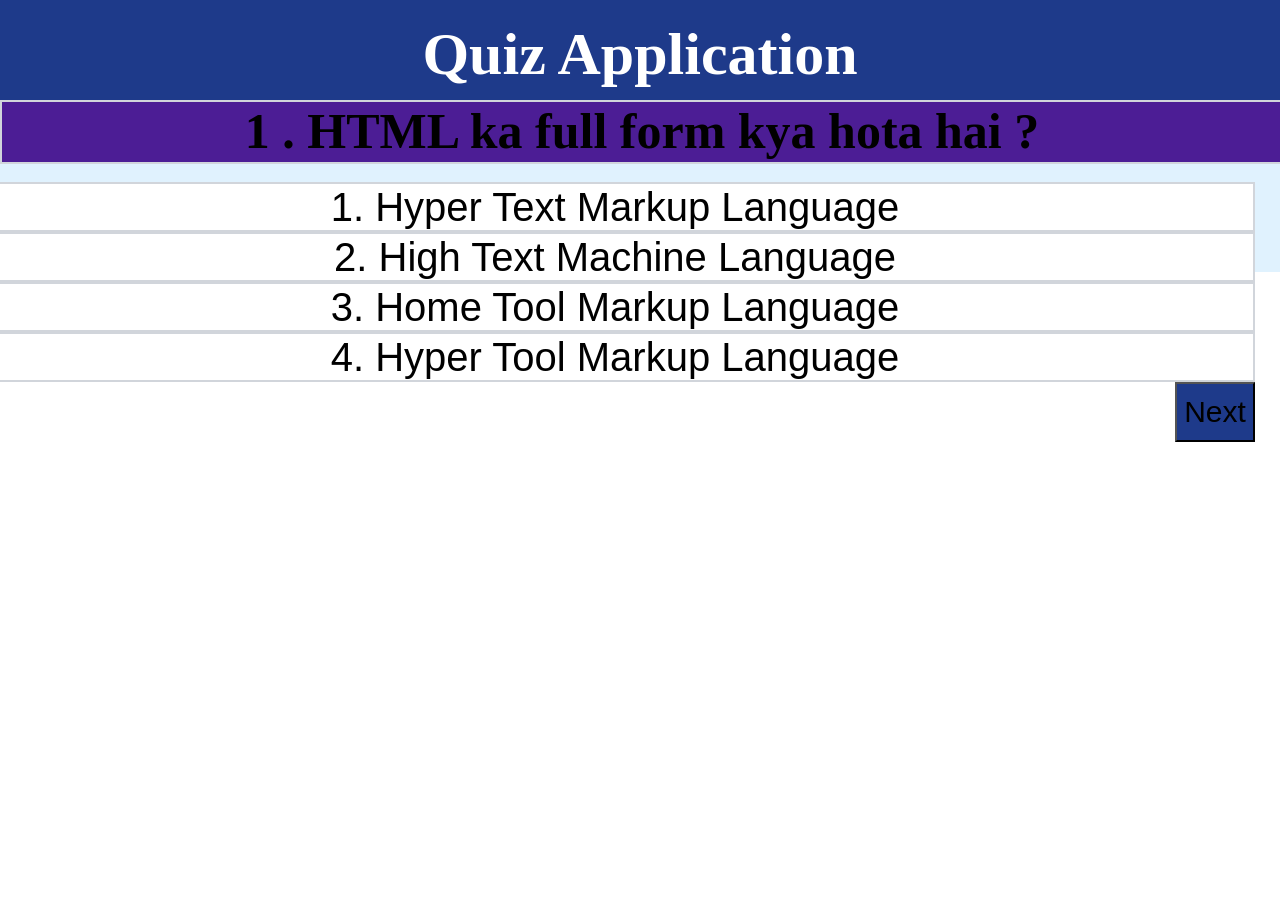
<file: quizApplication.html>
<!DOCTYPE html>
<html lang="en">
<head>
    <meta charset="UTF-8">
    <meta name="viewport" content="width=device-width, initial-scale=1.0">
    <title>Document</title>
    <link rel="stylesheet" href="quizApplicaton.css">
</head>
<body>
    <h2>Quiz Application</h2>
    <div class="container">
    <h4 id="question1"></h4>
    <br>
    <button id="option1" onclick="selectAns(0)"></button>
    <br>
    <button id="option2" onclick="selectAns(1)"></button>
    <br>
    <button id="option3" onclick="selectAns(2)"></button>
    <br>
    <button id="option4" onclick="selectAns(3)"></button>
    <br>
    <button id="nextBtn" onclick="nextQuestion()">Next</button>
    <br>
    </div>
    <script src="quizApplication.js"></script>
</body>
</html>
</file>
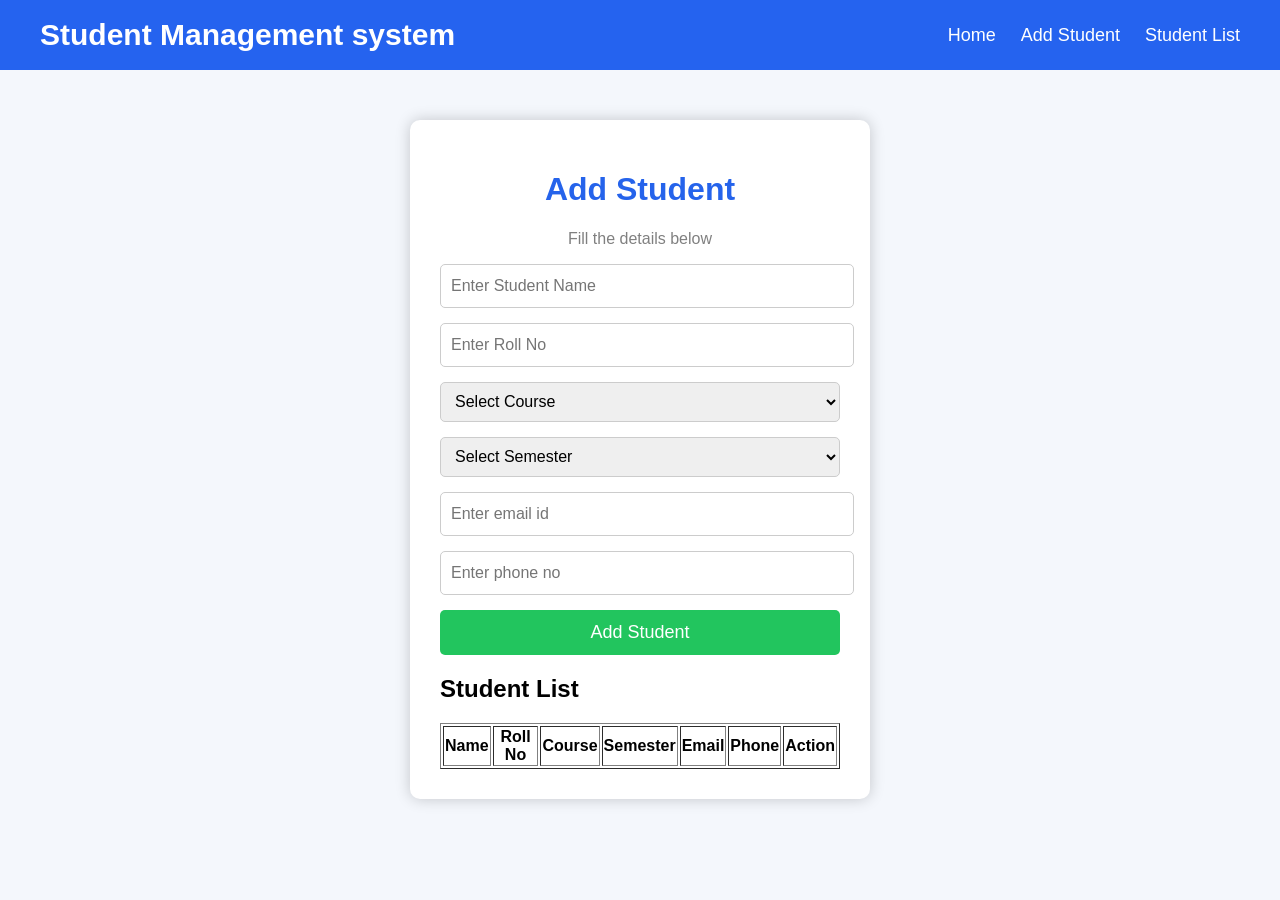
<file: studentManagementSystem.html>
<!DOCTYPE html>
<html lang="en">
<head>
    <meta charset="UTF-8">
    <meta name="viewport" content="width=device-width, initial-scale=1.0">
    <title>Document</title>
    <link rel="stylesheet" href="studentManagementSystem.css">
</head>
<body>
    <div class="navbar">
        <h2>Student Management system</h2>
        <ul class="nav-links">
          <li><a href="#">Home</a></li>
          <li><a href="#">Add Student</a></li>
          <li><a href="#">Student List</a></li>
        </ul>
    </div>
    <div class="container">
    <h1>Add Student</h1>
    <p>Fill the details below</p>
    <form action="">
        <input type="text" id="userName" placeholder="Enter Student Name">
        <br>
        <input type="text" id="rollNo" placeholder="Enter Roll No">
        <br>
        <select name="course" id="course">
            <option value="course">Select Course</option>
            <option value="BCA">BCA</option>
            <option value="BBA">BBA</option>
            <option value="B.Tech">B.Tech</option>
        </select>
        <br>
        <select name="Semester" id="Semester">
            <option value="Semester">Select Semester</option>
            <option value="1">1</option>
            <option value="2">2</option>
            <option value="3">3</option>
            <option value="4">4</option>
            <option value="5">5</option>
            <option value="6">6</option>
            <option value="7">7</option>
            <option value="8">8</option>
        </select>
        <br>
        <input type="email" id="emailId" placeholder="Enter email id">
        <br>
        <input type="tel" id="phoneNo" placeholder="Enter phone no">
        <br>
        <button type="button" id="addBtn">Add Student</button>
    </form>
    <h2>Student List</h2>
    <table border="1" id="studentTable">
        <thead>
            <tr>
                <th>Name</th>
                <th>Roll No</th>
                <th>Course</th>
                <th>Semester</th>
                <th>Email</th>
                <th>Phone</th>
                <th>Action</th>
            </tr>
        </thead>
       <tbody id="tableBody"></tbody>
    </table>
    </div>
    <script src="studentManagementSystem.js"></script>
</body>
</html>
</file>
<file: quizApplicaton.css>
*{
    margin: 0;
    padding: 0;
}
h2{
    height: 80px;
    width: 100%;
    background-color: #1e3a8a;
    color: white;
    text-align: center;
    font-size: 60px;
    padding-top: 20px;
}
.container{
    background-color: #e0f2fe;
    color: black;
}
#question1{
    height: 60px;
    width: 100%;
    border: 2px solid#d1d5db;
    background-color: #4c1d95;
    font-size: 50px;
    text-align: center;
}
#option1{
    height:50px ;
    width: 100%;
    border: 2px solid #d1d5db;
    background-color: white;
    font-size: 40px;
}
#option2{
    height: 50px;
    width: 100%;
    border: 2px solid #d1d5db;
    background-color: white;
    font-size: 40px;
}
#option3{
    height: 50px;
    width: 100%;
    border: 2px solid #d1d5db;
    background-color: white;
    font-size: 40px;
}
#option4{
    height: 50px;
    width: 100%;
    border: 2px solid #d1d5db;
    background-color: white;
    font-size: 40px;
}
button{
    width: 80px;
    height: 60px;
    background-color: #1e3a8a;
  font-size: 30px;
float: right;
margin-right: 25px;
}
button :hover{
    background-color: aqua;
}
</file>
<file: studentManagementSystem.css>
body{
    margin: 0;
    padding: 0;
    font-family: Arial, Helvetica, sans-serif;
    background-color: #f4f7fc;
}
.navbar{
    display: flex;
    justify-content: space-between;
    align-items: center;
    padding: 0 40px;
    background-color: #2563ef;
    height: 70px;
}
.nav-links{
    display: flex;
    list-style: none;
    gap: 25px;
}
.nav-links a{
    text-decoration: none;
    color: white;
    font-size: 18px;
}
.nav-links a:hover{
    color: #f1c40f;
    display: flex;
    gap: 30px;
}
.navbar h2{
    color: white;
    font-size: 30px;
}
.container{
    width: 400px;
    margin: 50px auto;
    background-color: white;
    padding: 30px;
    border-radius: 10px;
    box-shadow: 0 0 15px rgba(0,0,0,0.2);
}
.container h1{
    text-align: center;
    color: #2563eb;
}
.container p{
    text-align: center;
    color: gray;
}
input,select{
    width: 100%;
    height: 40px;
    margin-bottom: 15px;
    padding-left: 10px;
    border: 1px solid #ccc;
    border-radius: 5px;
    font-size: 16px;
}
button{
    width: 100%;
    height: 45px;
    background-color: #22c55e;
    color: white;
    border: none;
    border-radius: 5px;
    font-size: 18px;
    cursor: pointer;
}
button:hover{
    background-color: #16a34a;
}
.deleteBtn{
    background-color: red;
    color: white;
    border: none;
    padding: 8px 15px;
    border-radius: 5px;
    cursor: pointer;
}
.deleteBtn:hover{
    background-color: darkred;
}
</file>
